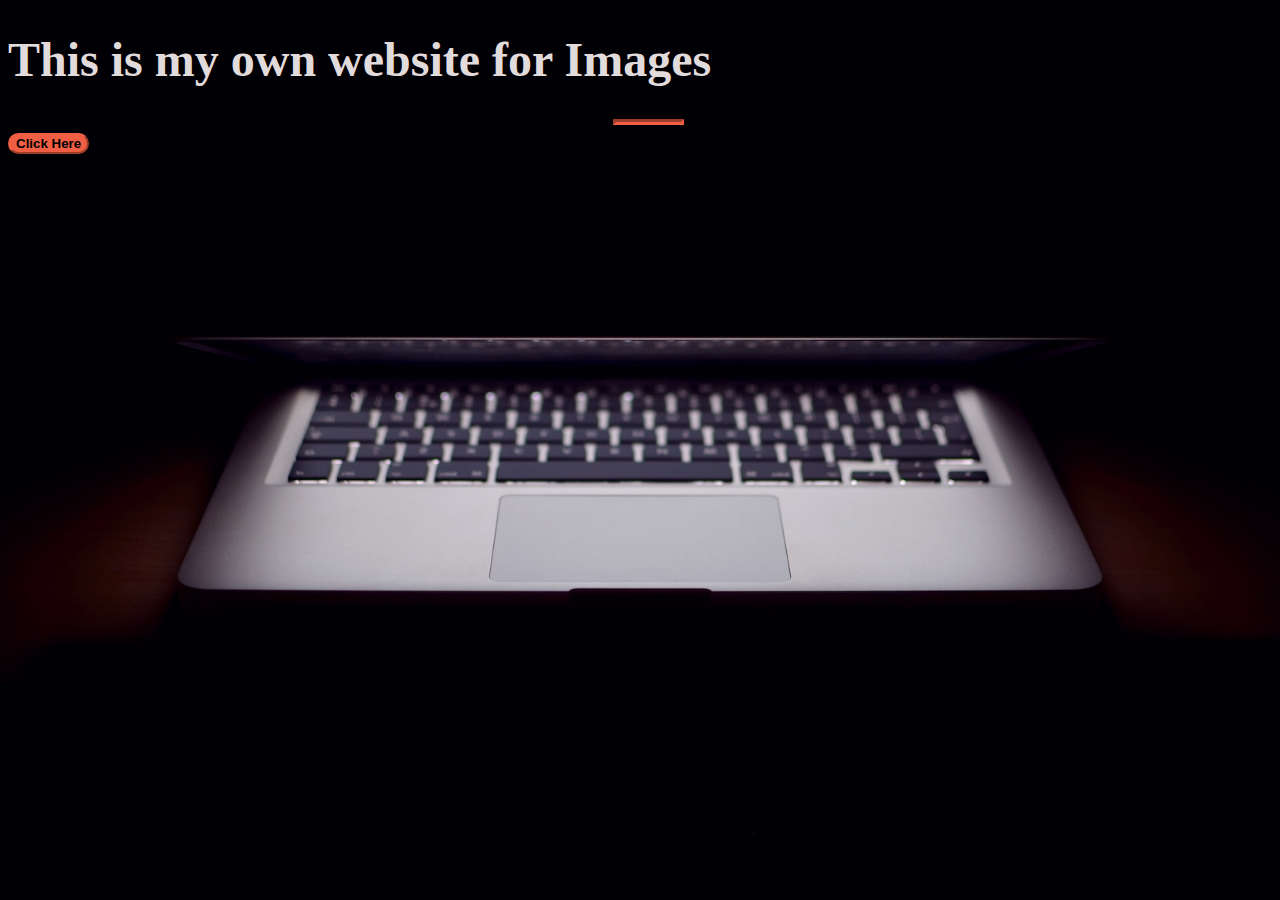
<file: home.html>
<!DOCTYPE html>
<html lang="en">
<head>
    <meta charset="UTF-8">
    <meta http-equiv="X-UA-Compatible" content="IE=edge">
    <meta name="viewport" content="width=device-width, initial-scale=1.0">
    <title>Document</title>
    <link href="https://cdn.jsdelivr.net/npm/bootstrap@5.1.3/dist/css/bootstrap.min.css" rel="stylesheet" integrity="sha384-1BmE4kWBq78iYhFldvKuhfTAU6auU8tT94WrHftjDbrCEXSU1oBoqyl2QvZ6jIW3" crossorigin="anonymous">
    <link rel="stylesheet" href="/home.css">
</head>
<body>
    <div class="container d-flex align-items-center h-100">
        <div class="row">
            <header class="text-center col-12">
                <h1 class="text-uppercase"><strong>This is my own website for Images</strong></h1>
            </header>
            <div class="bufer col-12">
                <section class="text-center col-12">
                    <hr>
                    <a href="/index.html">
                        <button class="btn btn-primary bun-xl">Click Here</button>
                    </a>
                    </section>
            </div>
        </div>
    </div>

    
</body>
</html>
</file>
<file: home.css>
body{
    
    width: 100%;
    height: 100%;
    
    background-image: url(/header.jpg.jpg);
    -webkit-background-size: cover;
    -moz-background-size: cover;
    -o-background-size: cover;
    background-size: cover;
}

h1 {
    font-size: 3rem;
    color: #E2DBDB;
}

hr {
    color: #F05F44;
    border-color: #F05F44;
    border-width: 3px;
    max-width: 65px;
}
.buffer {
    height: 10rem;
}

.btn{
    font-weight: 700;
    border-radius: 300px;
}
.btn-primary{
    background-color: #F05F44;
    border-color:#F05F44 ;
}
.btn-primary:hover{
    background-color: #ec4c2f;
    border-color: #ec4c2f;
    border-width: 4px;

}
.bun-xl{
    padding: 1rem, 2rem;
}
</file>
